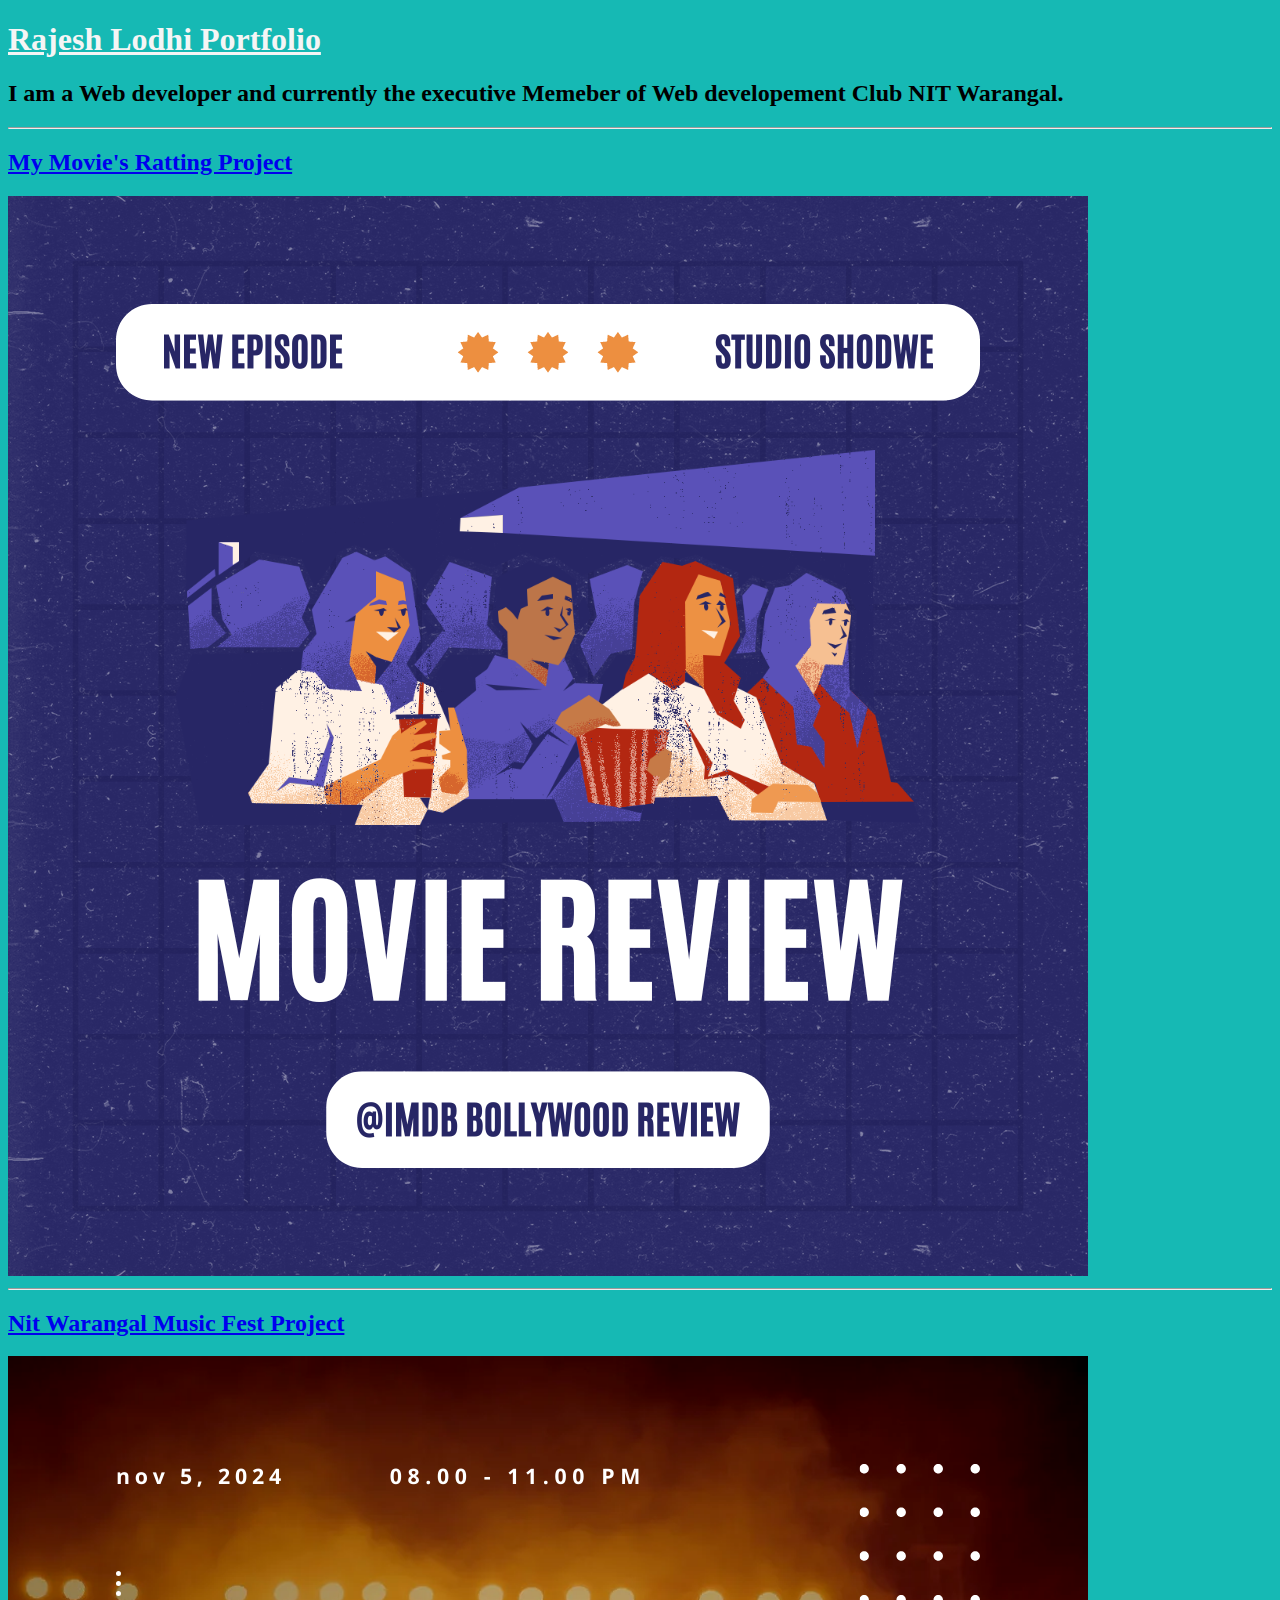
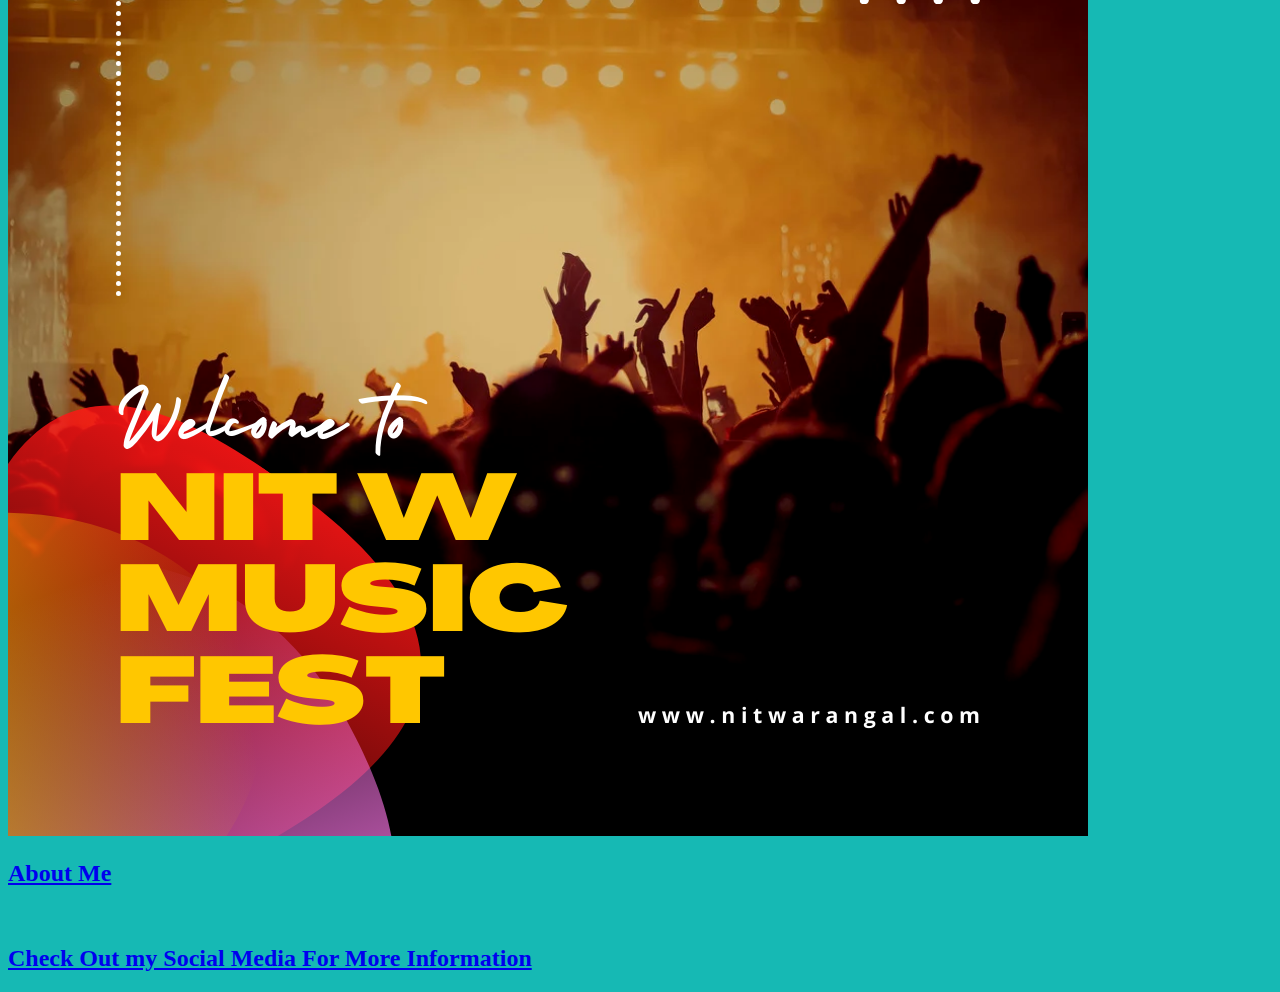
<file: index.html>
<!-- TODO 1: Create the HTML Boilerplate -->

<!-- TODO 2: Add Your previous projects' HTML into the public folder -->

<!-- TODO 3: Take screenshots of your project previews and add the images to the images folder -->

<!-- TODO 4: Add titles/subtitles etc. -->

<!-- TODO 5: Add a link to the project pages -->

<!-- TODO 6: Add images to show the project previews
HINT for TODO 6: You can use the height attribute set to 200 to make the image smaller:
https://developer.mozilla.org/en-US/docs/Web/HTML/Element/img#attr-height -->

<!-- TODO 7: Add the Contact Me and About Me page links -->
 
<!DOCTYPE HTML>
<html lang = "en" style="background-color: rgb(22, 185, 180);">
    <head>
        <meta charset="UTF-8">
        <title>Portfolio</title>
        <link
            rel = "stylesheet"
            href="./style.css"
        />
    </head>
    <body>
        <h1><u>Rajesh Lodhi Portfolio</u></h1>

        <h2>I am a Web developer and currently the executive Memeber of Web developement Club NIT Warangal.</h2>
        <hr/>

        <h2><a href = "./public/movie-ranking.html">My Movie's Ratting Project </a></h2>
        <img src = "./public/Studio Shodwe (1).png"/>
        <hr/>
        

        <h2><a href = "./public/Musical-fest.html">Nit Warangal Music Fest Project</a></h2>
        <img src = "./public/Studio Shodwe.png"/>

        <h2><a href = "./assets/about.html">About Me</a></h2>
        <br/>

        <h2><a href = "./assets/contact.html">Check Out my Social Media For More Information</a></h2>

    </body>
</html>
</file>
<file: style.css>
html{
    background-color:  aquamarine;
}
h1{
    color:whitesmoke;
}
</file>
